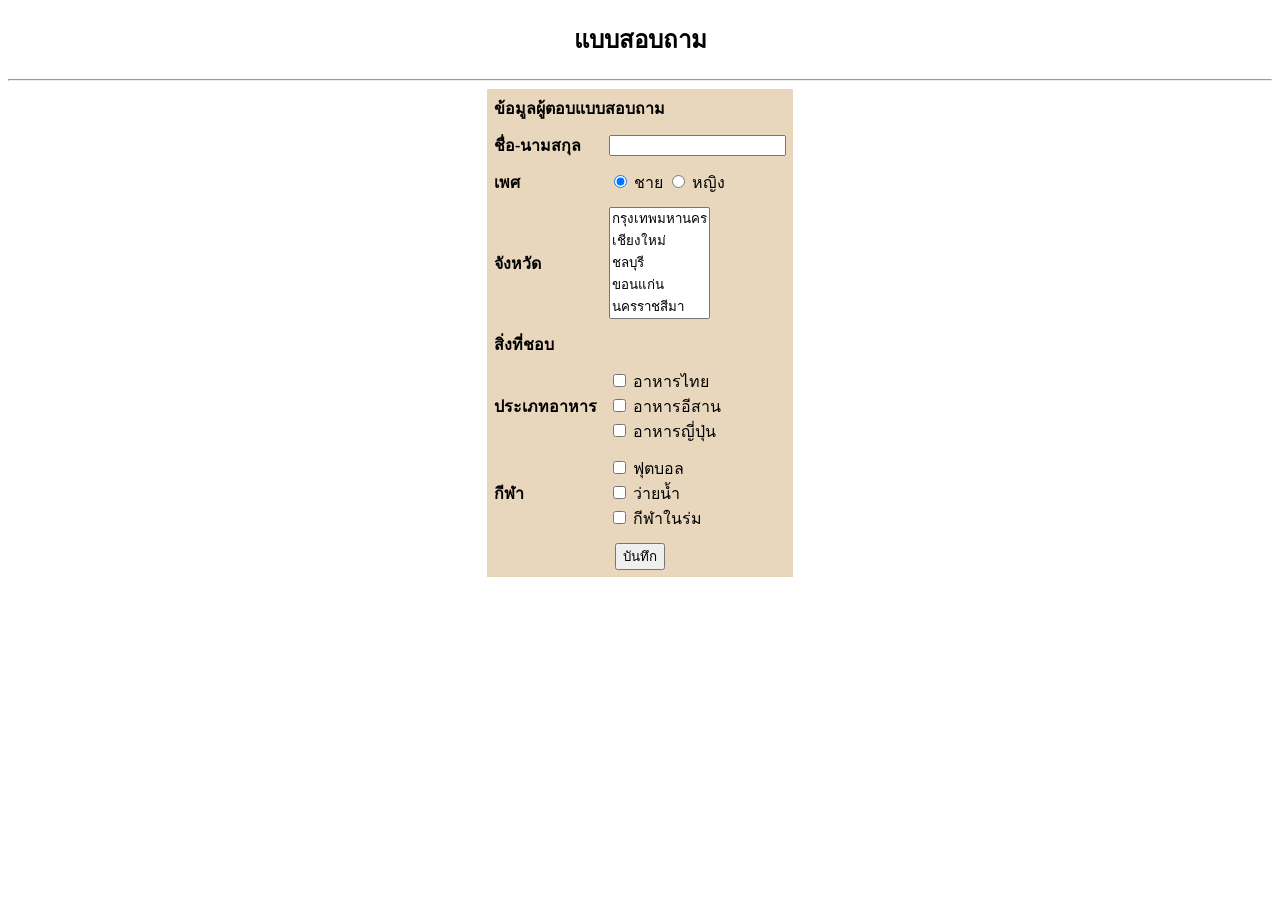
<file: index.html>
<!DOCTYPE html>
<html lang="th">
<head>
    <meta charset="UTF-8">
    <title>Web Form</title>
</head>

<body>

<h2 style="text-align:center;">แบบสอบถาม</h2>
<hr>

<form>
    <table align="center" cellpadding="5" style="background-color:#e8d7bd;">

        <!-- ข้อมูลผู้ตอบแบบสอบถาม -->
        <tr>
            <td colspan="2"><b>ข้อมูลผู้ตอบแบบสอบถาม</b></td>
        </tr>

        <tr>
            <td><b>ชื่อ-นามสกุล</b></td>
            <td><input type="text"></td>
        </tr>

        <!-- เพศ -->
        <tr>
            <td><b>เพศ</b></td>
            <td>
                <input type="radio" name="gender" checked> ชาย
                <input type="radio" name="gender"> หญิง
            </td>
        </tr>

        <!-- จังหวัด -->
        <tr>
            <td><b>จังหวัด</b></td>
            <td>
                <select size="5">
                    <option>กรุงเทพมหานคร</option>
                    <option>เชียงใหม่</option>
                    <option>ชลบุรี</option>
                    <option>ขอนแก่น</option>
                    <option>นครราชสีมา</option>
                    <option>ภูเก็ต</option>
                </select>
            </td>
        </tr>

        <!-- สิ่งที่ชอบ -->
        <tr>
            <td colspan="2"><b>สิ่งที่ชอบ</b></td>
        </tr>

        <tr>
            <td><b>ประเภทอาหาร</b></td>
            <td>
                <input type="checkbox"> อาหารไทย<br>
                <input type="checkbox"> อาหารอีสาน<br>
                <input type="checkbox"> อาหารญี่ปุ่น
            </td>
        </tr>

        <!-- กีฬา -->
        <tr>
            <td><b>กีฬา</b></td>
            <td>
                <input type="checkbox"> ฟุตบอล<br>
                <input type="checkbox"> ว่ายน้ำ<br>
                <input type="checkbox"> กีฬาในร่ม
            </td>
        </tr>

        <!-- ปิดท้าย -->
        <tr>
            <td colspan="2" style="text-align:center;">
                <input type="submit" value="บันทึก">
            </td>
        </tr>

    </table>
</form>

</body>
</html>
</file>
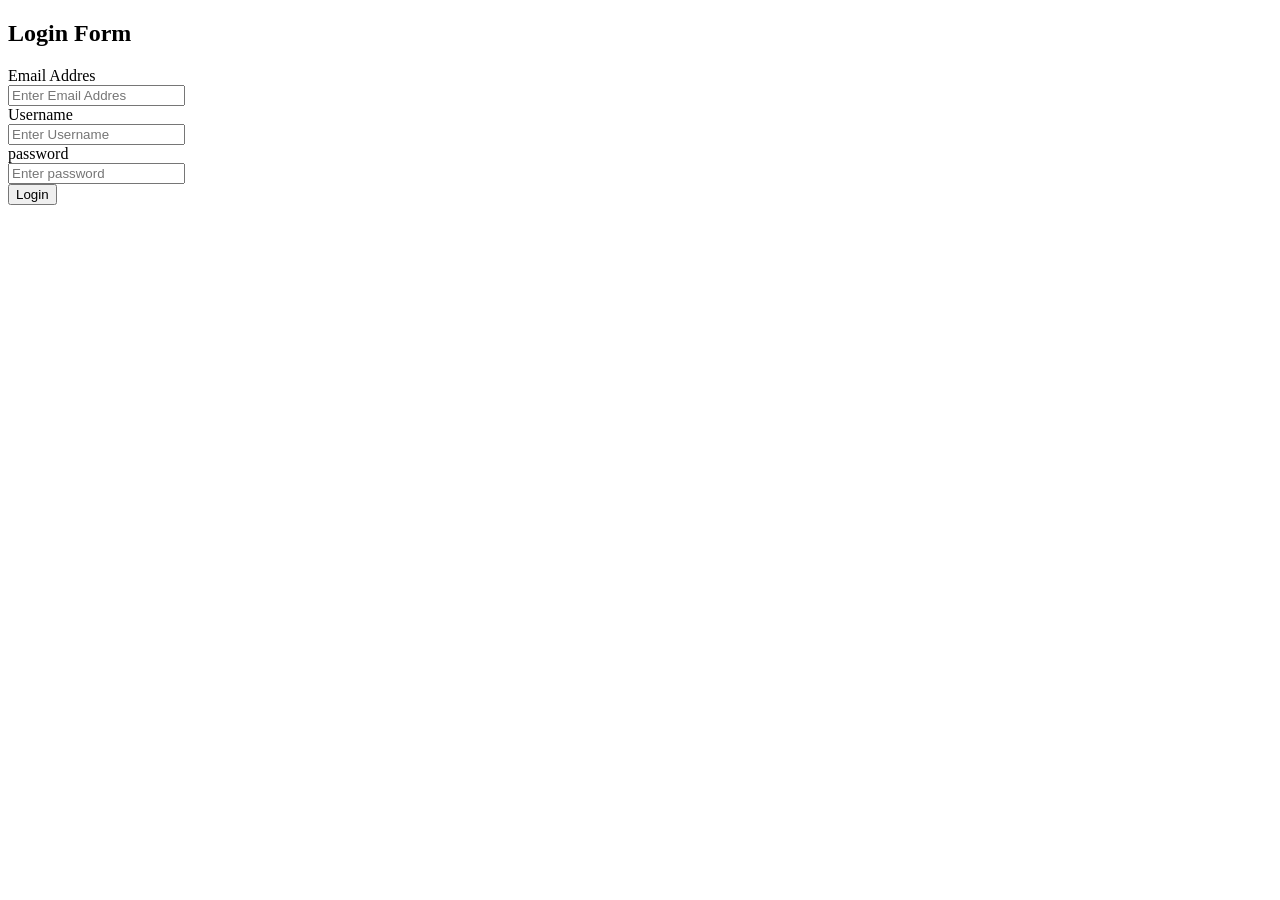
<file: form.html>
<!DOCTYPE html>
<html lang="en">
<head>
  <meta charset="UTF-8">
  <meta name="viewport" content="width=device-width, initial-scale=1.0">
  <title>Document</title>
</head>
<body>
  <h2>Login Form</h2>
  <form method="post" action="" novalidate>
    <label for="email">Email Addres</label><br>
    <input placeholder="Enter Email Addres" type="email" name="" id="email"> <br>

    <label for="text">Username</label> <br>
    <input placeholder="Enter Username" type="text" name="Username" id="Username"><br>

    <label for="password">password</label><br>
    <input placeholder="Enter password" type="password" name="password" id="password"> <br>
    <input type="submit" value="Login">
  </form>
</body>
</html>
</file>
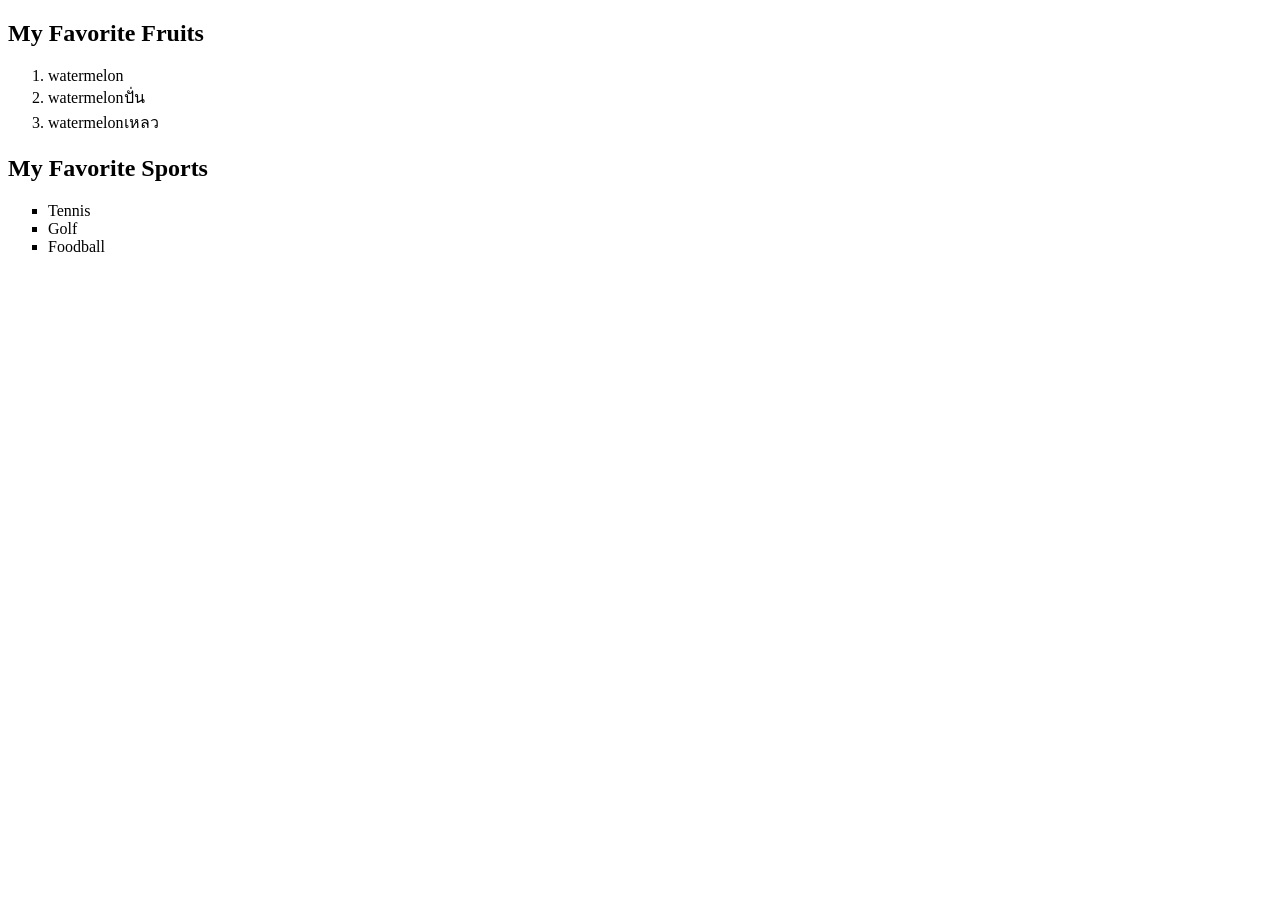
<file: list.html>
<!DOCTYPE html>
<html lang="en">
<head>
  <meta charset="UTF-8">
  <meta name="viewport" content="width=device-width, initial-scale=1.0">
  <title>Document</title>
</head>
<body>
  <h2>My Favorite Fruits</h2>
  <ol>
    <li>watermelon</li>
    <li>watermelonปั่น</li>
    <li>watermelonเหลว</li>
  </ol>
  <h2>My Favorite Sports</h2>
  <ul style="list-style-type: square;">
  <li>Tennis</li>
  <li>Golf</li>
  <li>Foodball</li>
  </ul>
</body>
</html>
</file>
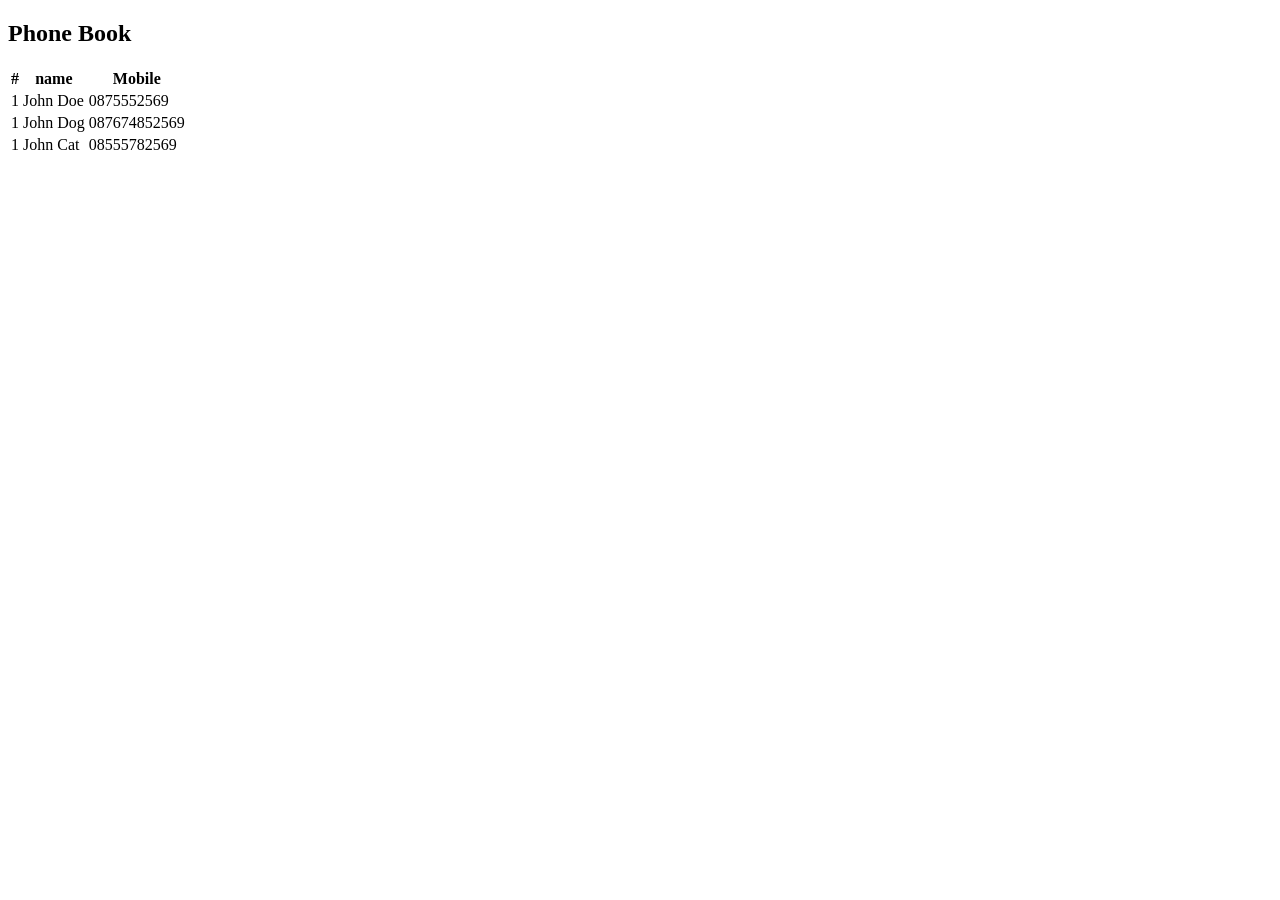
<file: Table.html>
<!DOCTYPE html>
<html lang="en">
<head>
  <meta charset="UTF-8">
  <meta name="viewport" content="width=device-width, initial-scale=1.0">
  <title>Document</title>
</head>
<body>
  <h2>Phone Book</h2>
  <table>
    <thead>
      <tr>
        <th>#</th>
        <th>name</th>
        <th>Mobile</th>
      </tr>
    </thead>
    <tbody>
      <tr>
      <td>1</td>
      <td>John Doe</td>
      <td>0875552569</td>
    </tr>
      <tr>
      <td>1</td>
      <td>John Dog</td>
      <td>087674852569</td>
    </tr>
      <tr>
      <td>1</td>
      <td>John Cat</td>
      <td>08555782569</td>
    </tr>
      
    </tbody>
  </table>
</body>
</html>
</file>
